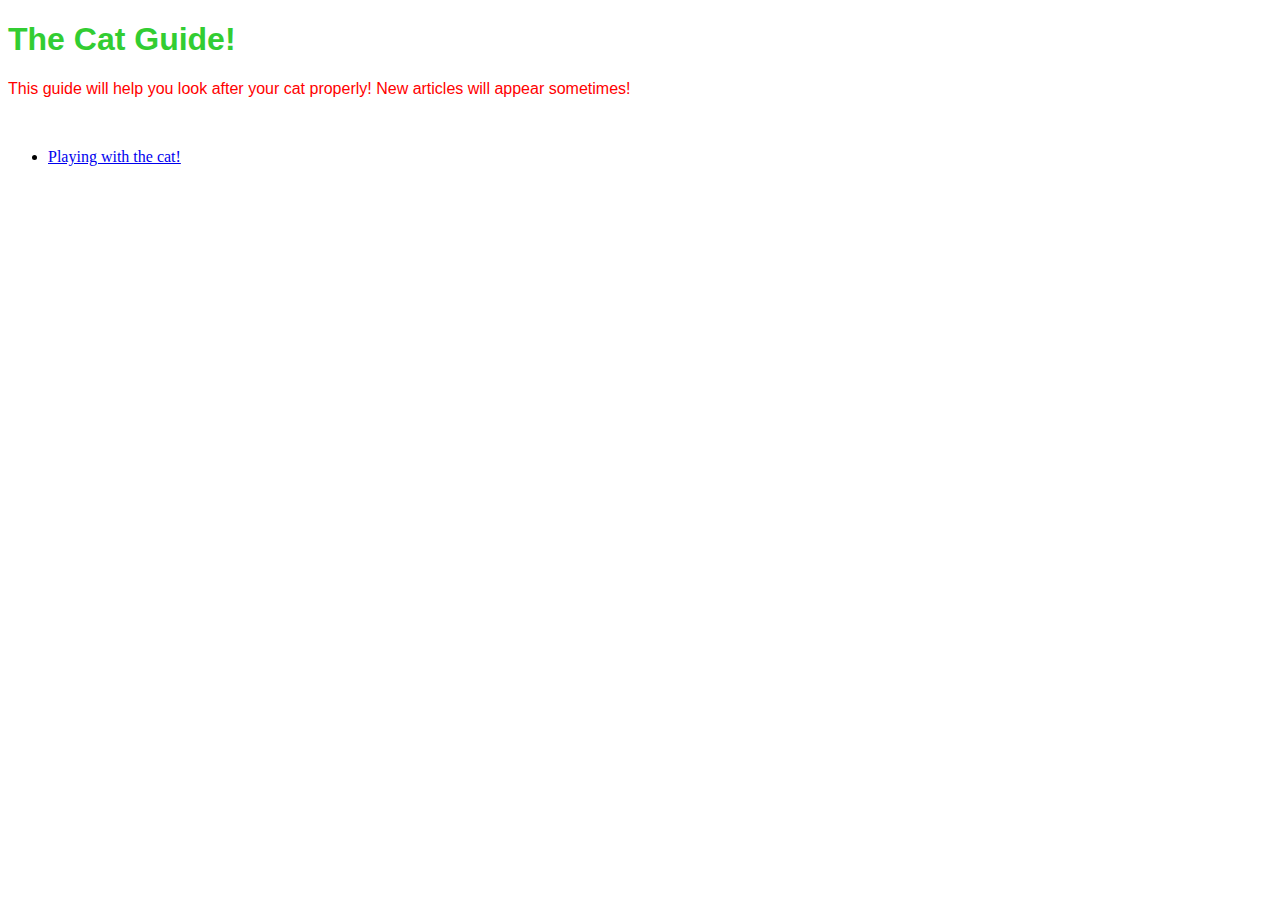
<file: index.html>
<!DOCTYPE html>
<html>
<head>
<style>
p.sansserif {
    font-family: "Comic Sans MS", cursive, sans-serif;
}

h1.sansserif {
    font-family: "Comic Sans MS", cursive, sans-serif;
}
</style>
<title> Online Cat guide!</title>
</head>
<body>

<font color="limegreen"><h1 class="sansserif">The Cat Guide!</h1></font>
<font color="red"><p class="sansserif">This guide will help you look after your cat properly! New articles will appear sometimes!</p></font>
<br>
<ul>
    <li><a href="play.html">Playing with the cat!</a></li>
</ul>
</body>
</html>
</file>
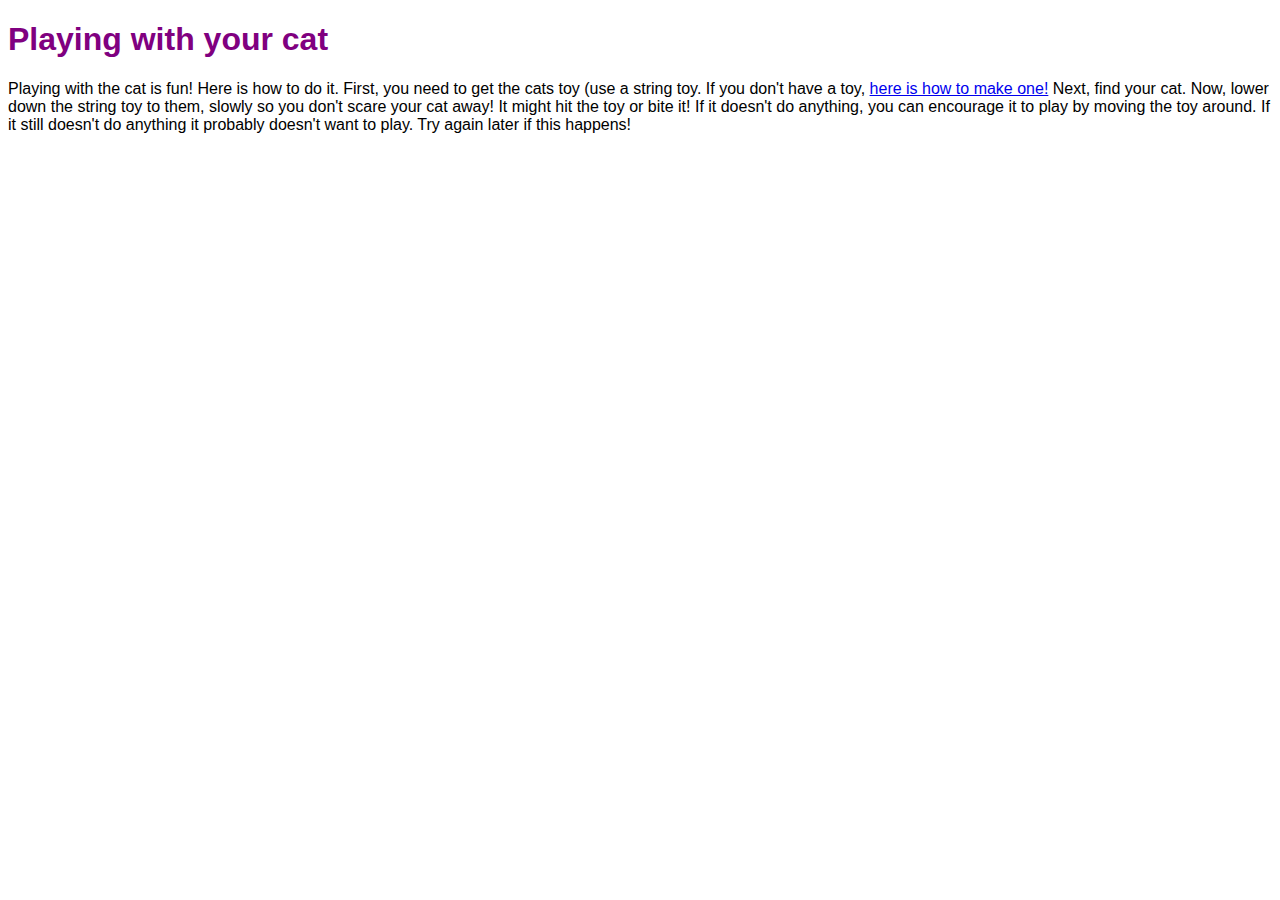
<file: play.html>
<!DOCTYPE html>
<html>
<head>
<style>
p.sansserif {
    font-family: "Comic Sans MS", cursive, sans-serif;
}

h1.sansserif {
    font-family: "Comic Sans MS", cursive, sans-serif;
}
</style>
<title> Online Cat guide!</title>
</head>
<body>
<font color="purple"><h1 class="sansserif">Playing with your cat</h1></font>
<p class="sansserif">Playing with the cat is fun! Here is how to do it. First, you need to get the cats toy (use a string toy. If you don't have a toy, <a href="toy.html">here is how to make one!</a> Next, find your cat. Now, lower down the string toy to them, slowly so you don't scare your cat away! It might hit the toy or bite it! If it doesn't do anything, you can encourage it to play by moving the toy around. If it still doesn't do anything it probably doesn't want to play. Try again later if this happens!</p>
</body>
</file>
